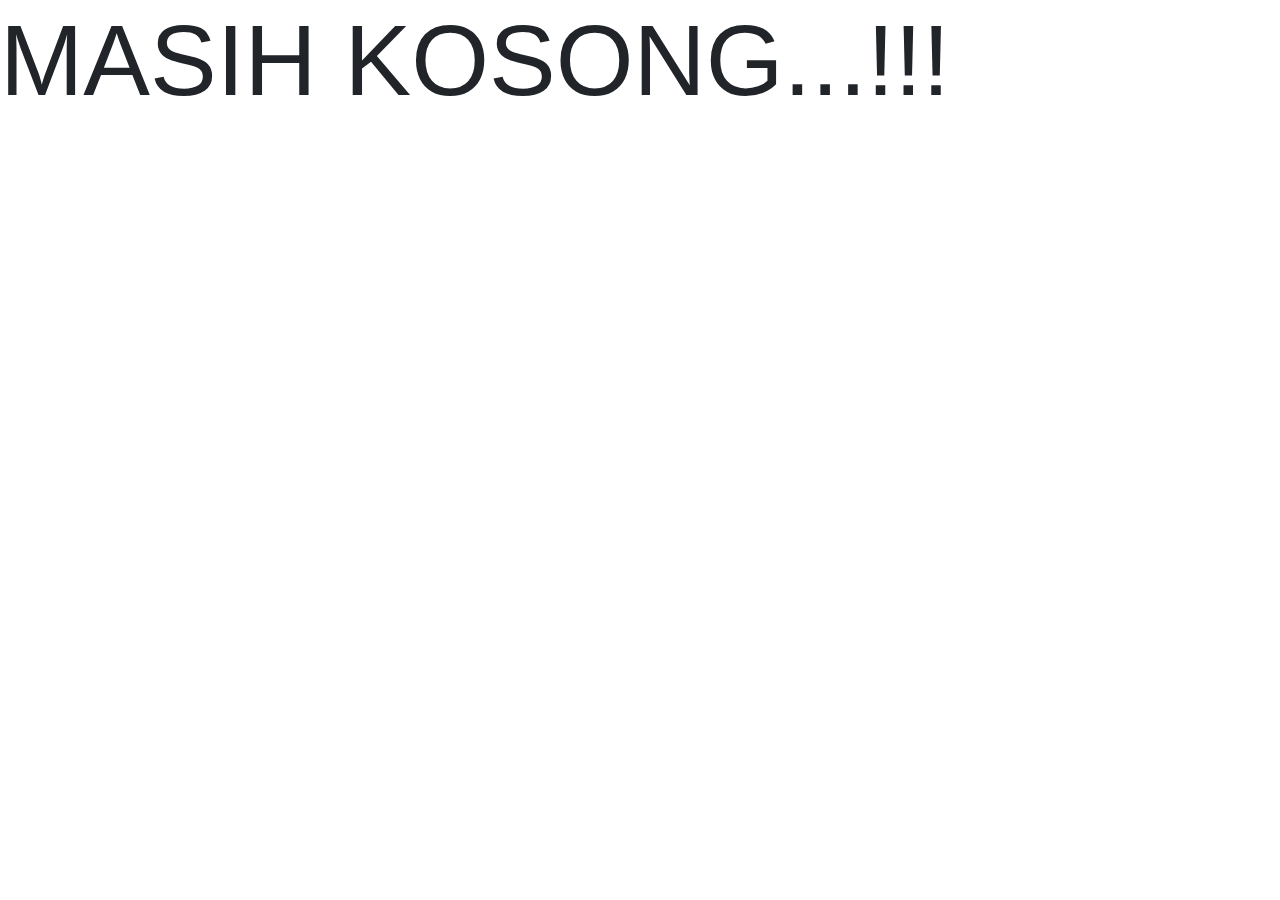
<file: pages/error404.html>
<!DOCTYPE html>
<html lang="en">
<head>
	<meta charset="UTF-8">

	<link rel="stylesheet" href="https://maxcdn.bootstrapcdn.com/bootstrap/4.0.0/css/bootstrap.min.css" integrity="sha384-Gn5384xqQ1aoWXA+058RXPxPg6fy4IWvTNh0E263XmFcJlSAwiGgFAW/dAiS6JXm" crossorigin="anonymous"> <!-- bootstrap -->


	<title>Masih Kosong</title>
</head>
<body>
	<h1 style="font-size: 100px;">MASIH KOSONG...!!!</h1>
</body>
</html>
</file>
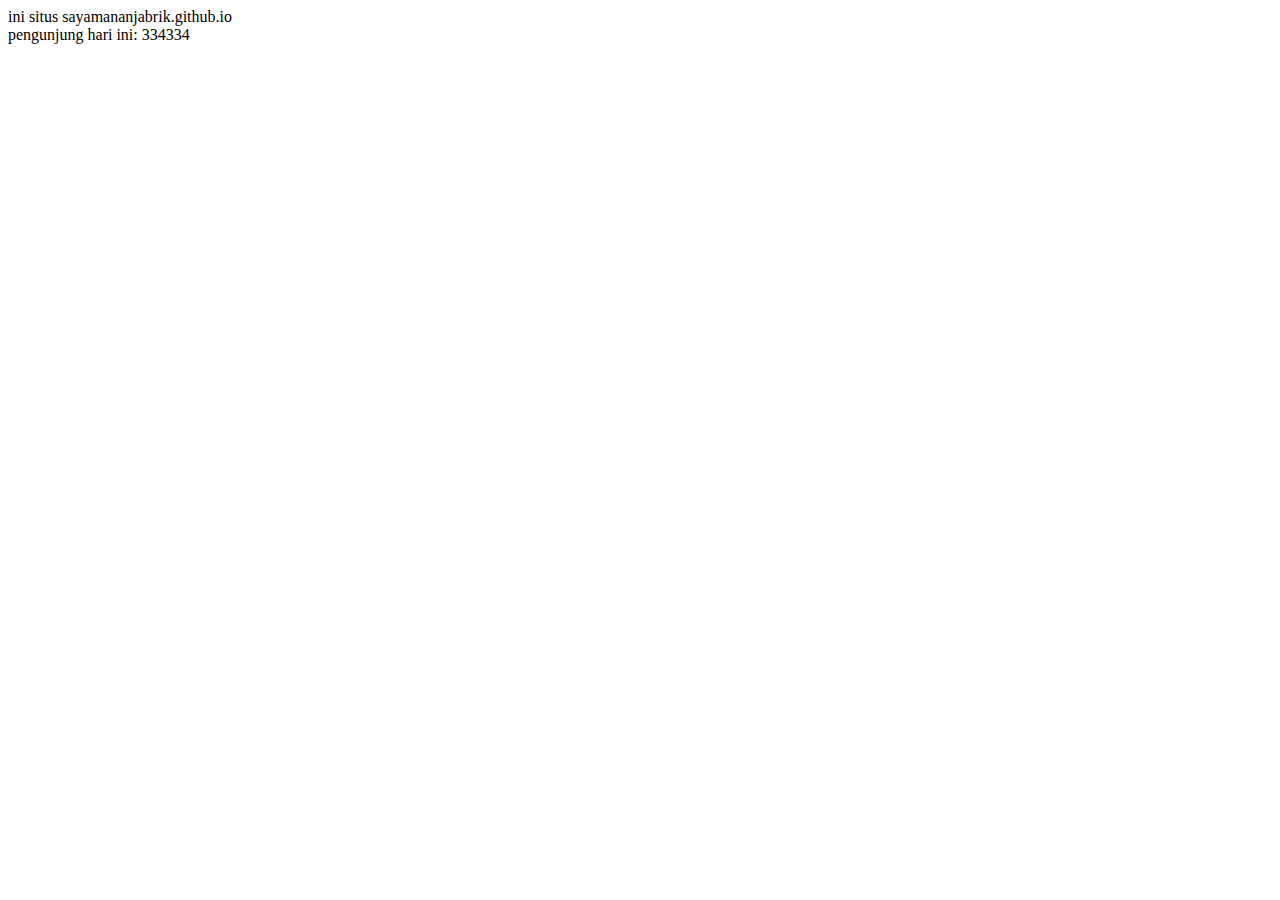
<file: Portofolio/portofolio.html>
<!DOCTYPE html>
<html lang="en">
<head>
    <meta charset="UTF-8">
    <meta name="viewport" content="width=device-width, initial-scale=1.0">
    <title>Document</title>
</head>
<body>
    <script>
        var name = "Manan jabrik";
        var pengunjung = 334334;
        var isActive = true;
        var url = "mananjabrik.github.io";

        alert("selamat datang " + name);

        document.write("ini situs saya" + url + "</br>");
        document.write("pengunjung hari ini: " + pengunjung+ "</br>");

    </script>
</body>
</html>
</file>
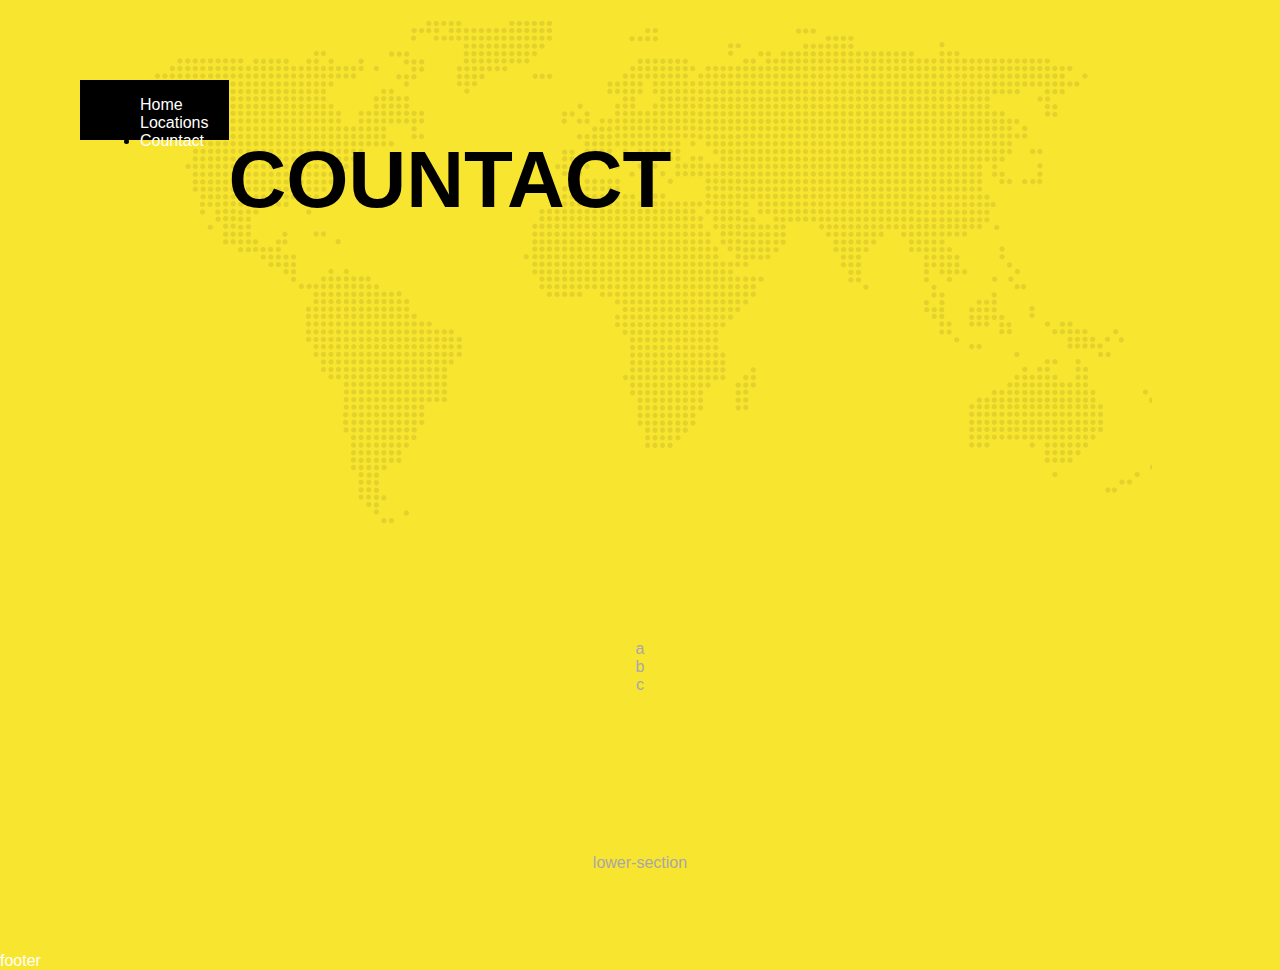
<file: Portofolio/Pages/countact.html>
<!DOCTYPE html>
<html lang="en">
<head>
    <meta charset="UTF-8">
    <meta name="viewport" content="width=device-width, initial-scale=1.0">
    <title>New web</title>
    <link rel="stylesheet" href="../style.css">
</head>
<body>
    <header>
        <nav>
            <ul>
                <li><a href="../index.html">Home</a></li>
                <li><a href="locations.html">Locations</a></li>
                <li><a href="countact.html">Countact</a></li>
            </ul>
        </nav>
        <h1>Countact</h1>
    </header>
    <section>
        <div>a</div>
        <div>b</div>
        <div>c</div>
    </section>
    <section>lower-section</section>
    <footer>footer</footer>
</body>
</html>
</file>
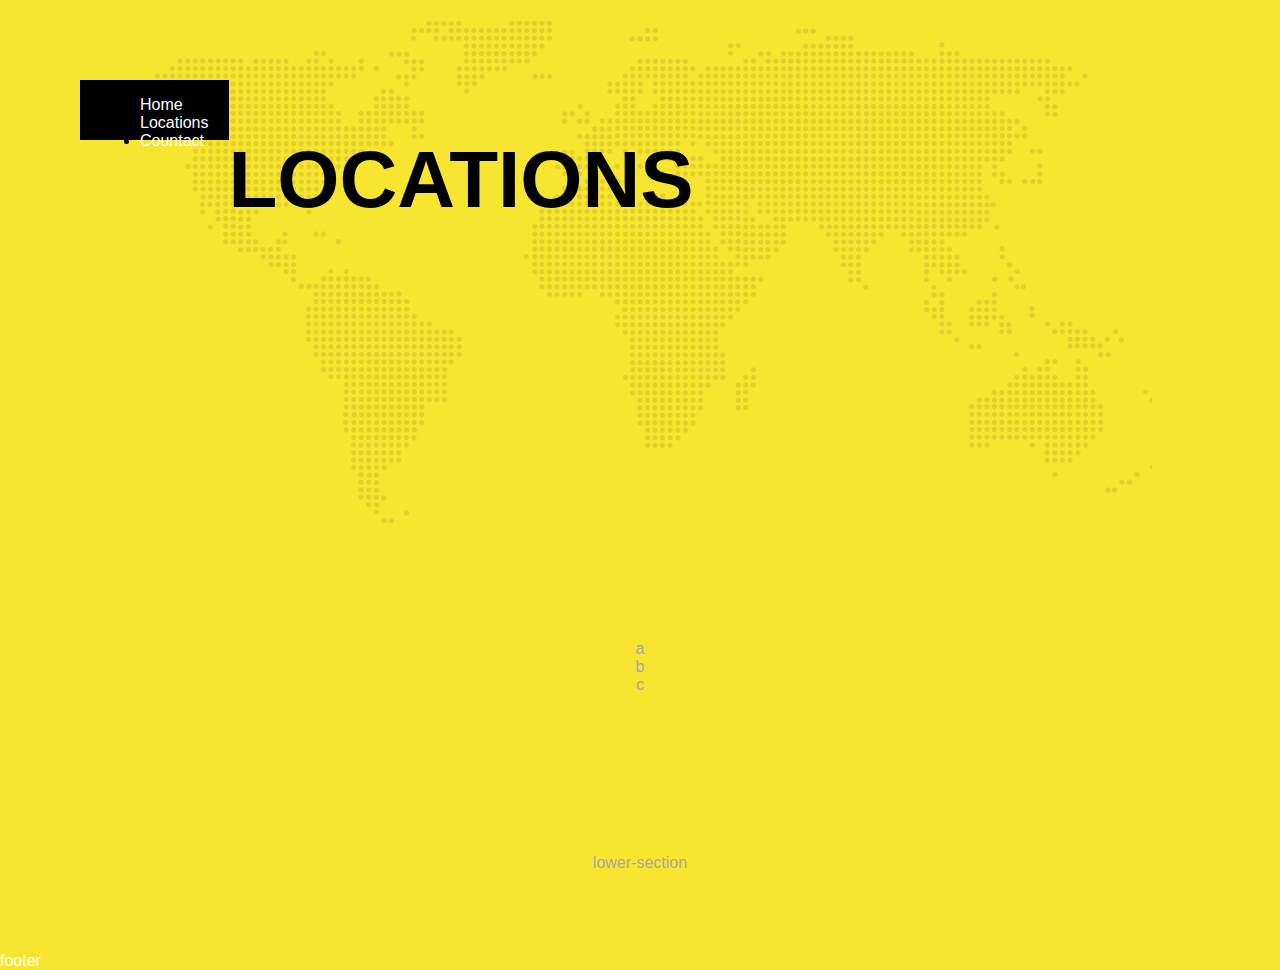
<file: Portofolio/Pages/locations.html>
<!DOCTYPE html>
<html lang="en">
<head>
    <meta charset="UTF-8">
    <meta name="viewport" content="width=device-width, initial-scale=1.0">
    <title>New web</title>
    <link rel="stylesheet" href="../style.css">
</head>
<body>
    <header>
        <nav>
            <ul>
                <li><a href="../index.html">Home</a></li>
                <li><a href="locations.html">Locations</a></li>
                <li><a href="countact.html">Countact</a></li>
            </ul>
        </nav>
        <h1>Locations</h1>
    </header>
    <section>
        <div>a</div>
        <div>b</div>
        <div>c</div>
    </section>
    <section>lower-section</section>
    <footer>footer</footer>
</body>
</html>
</file>
<file: Portofolio/style.css>
body{
    background-color: #f8e530;
    color: white;
    font-family: Helvetica Neue, Helvetica, arial, sans-serif;
    margin: 0;
    padding: 0; 
}

/* reset all css font header */
    h1{
        text-transform: uppercase;
        font-weight: 900;
        font-size: 80px;
    }
    section h2{ 
        font-size: 3em;
        text-transform: uppercase;
        letter-spacing: -4px;
        font-weight: 800;
    }
/* reset all button to jajar genjang */
    .btn-genjang{
        border-radius: 8px;
        transform: skewX(30deg);
    }
    p.genjang{
        font-weight: 700;
        margin-block-start: 0;
        margin-block-end: 0px;
        padding: 0 15px 0 15px;
        transform: skewx(-30deg);
    } 


/* --------------------------------------------------navbar  */
    nav{
        background-color: black;
        display: flex;
        height: 60px;
        padding: 0 20px 0 20px ;
    }
    nav div{
        width: 100%;
        padding-top: 20px;
    }
    nav .logo{
        background-image: url("img/logo.png");
        text-indent: -99999999px;
        background-size: 80px;
        background-repeat: no-repeat;
        position: relative;

    }
    nav .navigation{
        text-align: center;
    }
    nav .menu-bar{
            margin: 0;
            padding: 0;
            list-style-type: none;
        }
            .menu-bar li{
                display: inline-block;
                margin-right: 20px;
            }
             nav a{
                color: white;
                text-decoration: none;
            }
            nav a.active{
                color: yellow;
            }
        .btn-nav{
            display: none;
        }
/* ------------------------------------responsive strategi on navbar*/
            @media screen and (max-width: 680px) {
                .btn-nav{
                    background-color: black;
                    font-size: 15px;
                    display: inline-block;
                    border: 2px solid #f8e530;
                    border-radius: none;
                    color:#f8e530;
                    padding: 2px 5px 2px 5px;
                }
                .menu-bar{
                    display: none;
                }
                nav .navigation{
                    text-align: right;
                }
            }
/*------------------------------------------------------- header */
    header{
        background-image: url('img/slider/back-slider1.png');
        background-size: 80%;
        background-repeat: no-repeat;
        background-position: center;
        color: black;
        display: flex;
        height: 400px;
        padding: 80px;
    }
    header .bagian{
        text-align: center;
        width: 100%;
    }     
        .bagian.gambar img{
            width: 300px;
            left: 10px;
            position: relative;
        }
        .bagian h1{
            line-height: 58px;
            letter-spacing: -3px;
        }
        .bagian.tulisan p{
            font-family: Arial, Helvetica, sans-serif;
        }
        header  button{
            background-color: black;
            border-radius: 5px;
            border: none;
            color: white;
            font-size: 15px;
            letter-spacing: 1px;
            padding: 10px;
            text-transform: uppercase;
        }
        section{
            color: rgb(170, 167, 167);
            padding: 80px;
            text-align: center;
        }
        
/* ---------------------------------------service */
    .service{
        background-color: black;
    }
        .feature-box h2{
            color: white;
        }
        .feature-box b{
            color: #f8e530;
        }
        .group{
            display: flex;
            flex-direction: row;
        }
        .group figure{
            width: 100%;
        }
            .group figure h3{
                color: white;
                text-transform: uppercase;
            }
            .group img{
                width: 200px;
                height: 200px;
                border-radius: 50%;
                border: 3px solid white;
            }
        .tombol{
            width: 200px;
            margin: auto;
            margin-top: 50px;
        }
            .tombol button{
                background-color: #f8e530;
                border: none;
                text-transform: uppercase;
                font-size: 15px;
                font-weight: 600;
                padding: 10px;
            }
/* ------------------------------------responsive strategy */
        @media screen and (max-width: 917px){
            .group{
                display: block;
            }
        }

            /* brand logo */
        .brand-logo{
            padding: 80px;
        }
            .brand-logo img{
                width: 100%;
            }
/* ---------------------------------------------our work */
    .our-work{
        padding: 80px;
    } 
    .our-work h2{
        color: black;
    }
    .our-work p{
        color: black;
    }
        .galery{
            margin-bottom: -10px;
            display: flex;
        }
            figure.work{
                width: 100%;
                display: block;
                margin-block-start: 0;
                margin-block-end: 0;
                margin-inline-start: 0;
                margin-inline-end: 0;
            }
            figure.work img{
                width: 100%;
            }
/* ----------------------------------------brand logo */
    .brand-logo{
        background-color: black;
        padding: 40px;
    }
    /* user review */
    .user-review{
        background-color: rgb(75, 73, 73);
        color: white;
    }
        .user-coment{
            display: flex;
        }
            .coment{
                margin: 5px;
                background-color: black;
                padding: 30px;
                text-align: left;
            }
                .coment p{
                    line-height: 30px;
                }
            .user-account{
                display: flex;
            }
            .user{
                padding-left: 10px;
            }
                .user-image{
                    padding-top: 20px;
                }
                .user-image img{
                    border-radius: 50%;
                }
                .user-name h4{
                    margin-block-start: 1.3em;
                    margin-block-end: 0;
                    text-transform: capitalize;
                    font-size: 20px;
                    font-weight: 900;
                    top: 20px;
                }
                .user-name p{
                    font-weight: 600;
                    line-height: 10px;
                    margin-block-start: 0;
                    margin-block-end: 0;
                }
                .big-quot {
                    color: yellow;
                    font-size: 10em;
                    margin-block-start: 0;
                    margin-block-end: 0;
                    margin: 45px 0 0 37px ;
                    padding: 0;
                    line-height: 0;
                }
                .fa-star {
                    color: yellow;
                }
                .no-star{
                    color: white;
                }
/* --------------------------------------get in touch  */
    .get-in-touch{
        color: black;
    }
    .contact-form{
        display: flex;
    }
        .contact{
            width: 100%;
        }
        .contact h3{
            text-transform: uppercase;
        }
            .align{
                text-align: left;
            }
            .set{
               text-transform: capitalize;
               border-bottom: 2px dotted black;
            }
            .create{
                display: flex;
            }
            .create input{
                padding: 0 0 0 10px;
                color: white;
                background-color: black;
                width: 100%;
                margin: 10px;
                height: 30px;
                border-radius: 18px;
            }
            .create ::placeholder{
                padding: 0 0 0 10px;
                color: white;
                text-transform: capitalize;
            }
            input:focus{
                padding: 0 0 0 10px;
                outline: none;
            }
            .message{
                background: black;
                border-radius: 21px;
                color: white;
                padding: 10px;
                resize: none;
                width: 93%;
            }
        .contact button{
            background-color: black;
            color: white;
            padding: 7px 15px 7px 15px;
            font-size: 15px;
            letter-spacing: 1px;
            text-transform: uppercase;
            font-weight: 700;
        }
/* --------------------------------footer quick link */
    .quick-link{
        padding: 10px 80px 0 80px;
        background-color: black;
        display: flex;
    }
    .quick-link > div{
        width: 100%;
    }
        .link ul{
            padding: 0;
            list-style: none;
        }
            .social-media li{
                display: inline;
                padding: 10px 10px 10px 1px;
            }
            /* footer copy right manan jabrik */
footer .bot-footer{
    background-color: #f8e530;
    color: black;
    padding: 10px;
    text-align: center;
    text-transform: uppercase;
    font-size: 12px;
}
</file>
